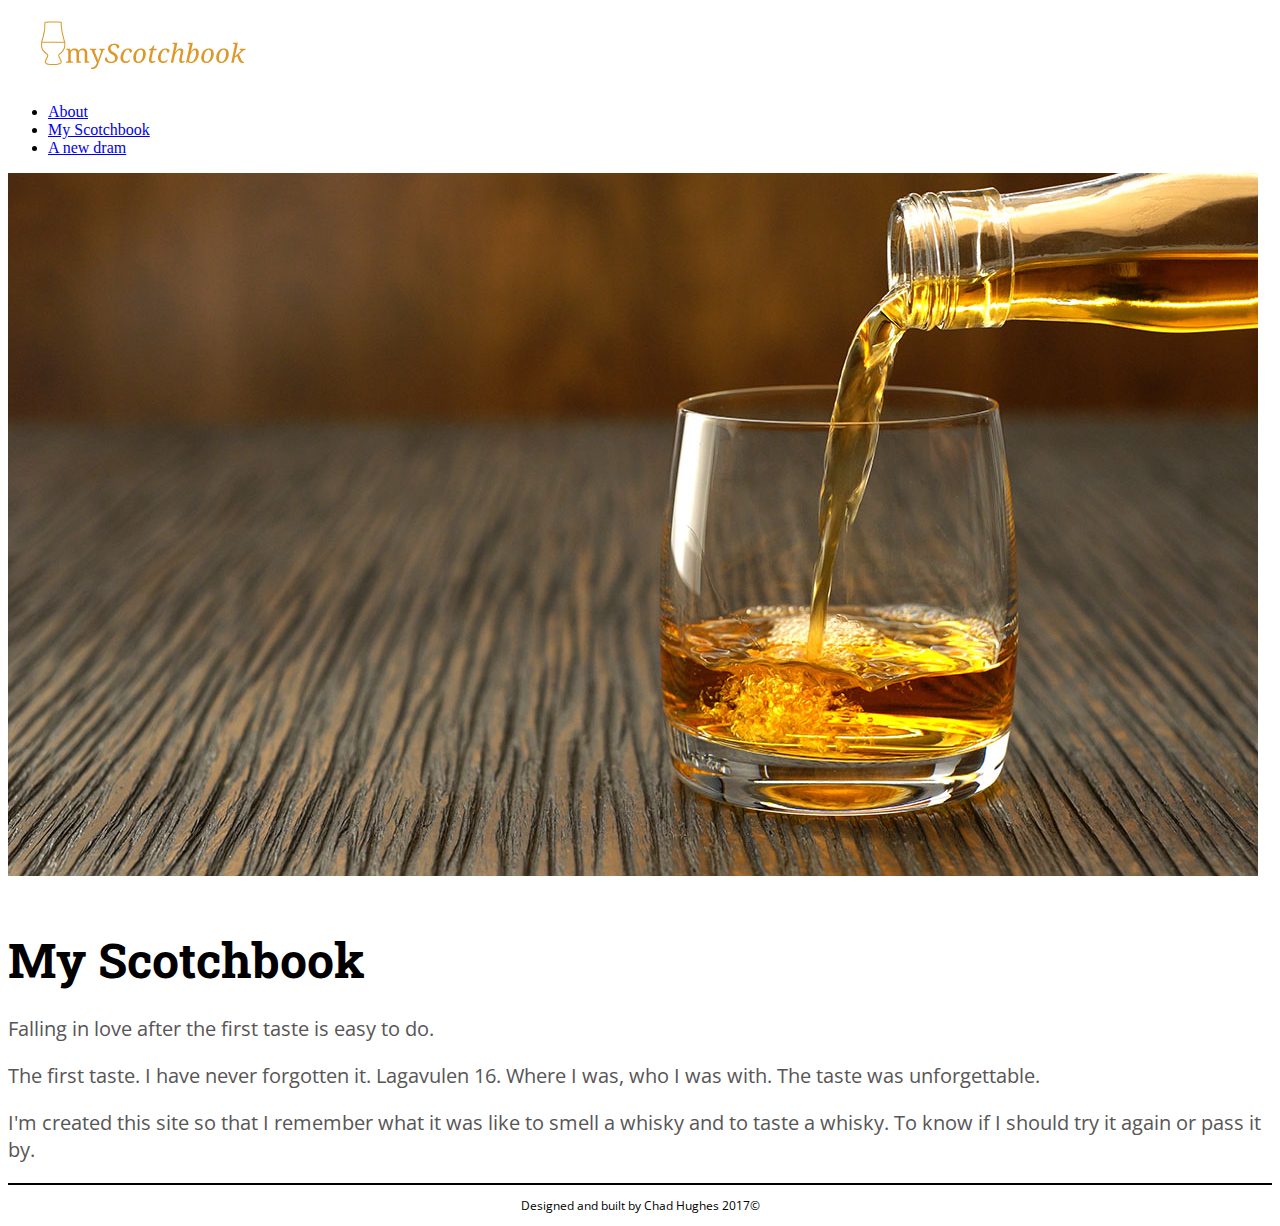
<file: index.html>
<!DOCTYPE html>
<html>
    <head>
        <title>My Scotchbook</title>
        <link rel="stylesheet" href="https://maxcdn.bootstrapcdn.com/bootstrap/4.0.0-beta.2/css/bootstrap.min.css" integrity="sha384-PsH8R72JQ3SOdhVi3uxftmaW6Vc51MKb0q5P2rRUpPvrszuE4W1povHYgTpBfshb" crossorigin="anonymous">
        <link rel="stylesheet" href="css/custom.css">
        <link href="https://fonts.googleapis.com/css?family=Open+Sans|Roboto+Slab" rel="stylesheet">
    </head>
        <body>
            <!--maindiv--> <div class="container">
                                  <!--nav--><nav class="navBar">
                                      <a class="navbar-link" href = "index.html"><img alt="myScotchbooklogo" src="img/mSb_logo.png" ></a>
                    
             <!--navbar--><div>
                      <ul>
                          <li>
                            <a  href="index.html#aBout">About</a>
                          </li>
                                    <li>
                                      <a id="newTastingbutton" href="#">My Scotchbook</a><!--activates jquery-->
                                    </li>
                          <li>
                          <a href="newTasting.html">A new dram</a>
                        </li>
                      </ul>
                </div><!--navbar-->
    </nav><!--nav-->
                          <div id = "mainBody">
                          <!--Main Image--><img id="mainImage" src="img/mSb_mainimage_2.jpg" class="img-fluid" alt="Whisky pouring into glass"><!--main Image-->
                          
                          <!--text over image with jquery--><h1>i'm sorry i can't do that dave</h1>                      
                      
                        </div> <!--start copy--> 
                        
                        
                                            <div class="container text-center " >
                                                <h2  class = "display-1" id = "aBout">My Scotchbook</h2>
                                                <p>Falling in love after the first taste is easy to do.</p>
                                                <p>The first taste. I have never forgotten it.  Lagavulen 16.  Where I was, who I was with. The taste was unforgettable.</p>
                                                <p>I'm created this site so that I remember what it was like to smell a whisky and to taste a whisky. To know if I should try it again or pass it by.</p>
                                            </div><!--end copy-->
                      <!--footer-->
                      <div class="row py-3">
                           <div class="col-md text-center p-2" >
                            <p>Designed and built by Chad Hughes 2017&#169;</p>
                        </div>
                        </div><!--end footer-->
                 </div><!--end maindiv-->

  
                 <script
                 src="https://code.jquery.com/jquery-3.2.1.js"
                 integrity="sha256-DZAnKJ/6XZ9si04Hgrsxu/8s717jcIzLy3oi35EouyE="
                 crossorigin="anonymous"></script>
                 <script src="https://cdnjs.cloudflare.com/ajax/libs/popper.js/1.12.3/umd/popper.min.js" integrity="sha384-vFJXuSJphROIrBnz7yo7oB41mKfc8JzQZiCq4NCceLEaO4IHwicKwpJf9c9IpFgh" crossorigin="anonymous"></script>
<script src="https://maxcdn.bootstrapcdn.com/bootstrap/4.0.0-beta.2/js/bootstrap.min.js" integrity="sha384-alpBpkh1PFOepccYVYDB4do5UnbKysX5WZXm3XxPqe5iKTfUKjNkCk9SaVuEZflJ" crossorigin="anonymous"></script>
<script src="scripts/main.js"></script>

 </body>

</html>
</file>
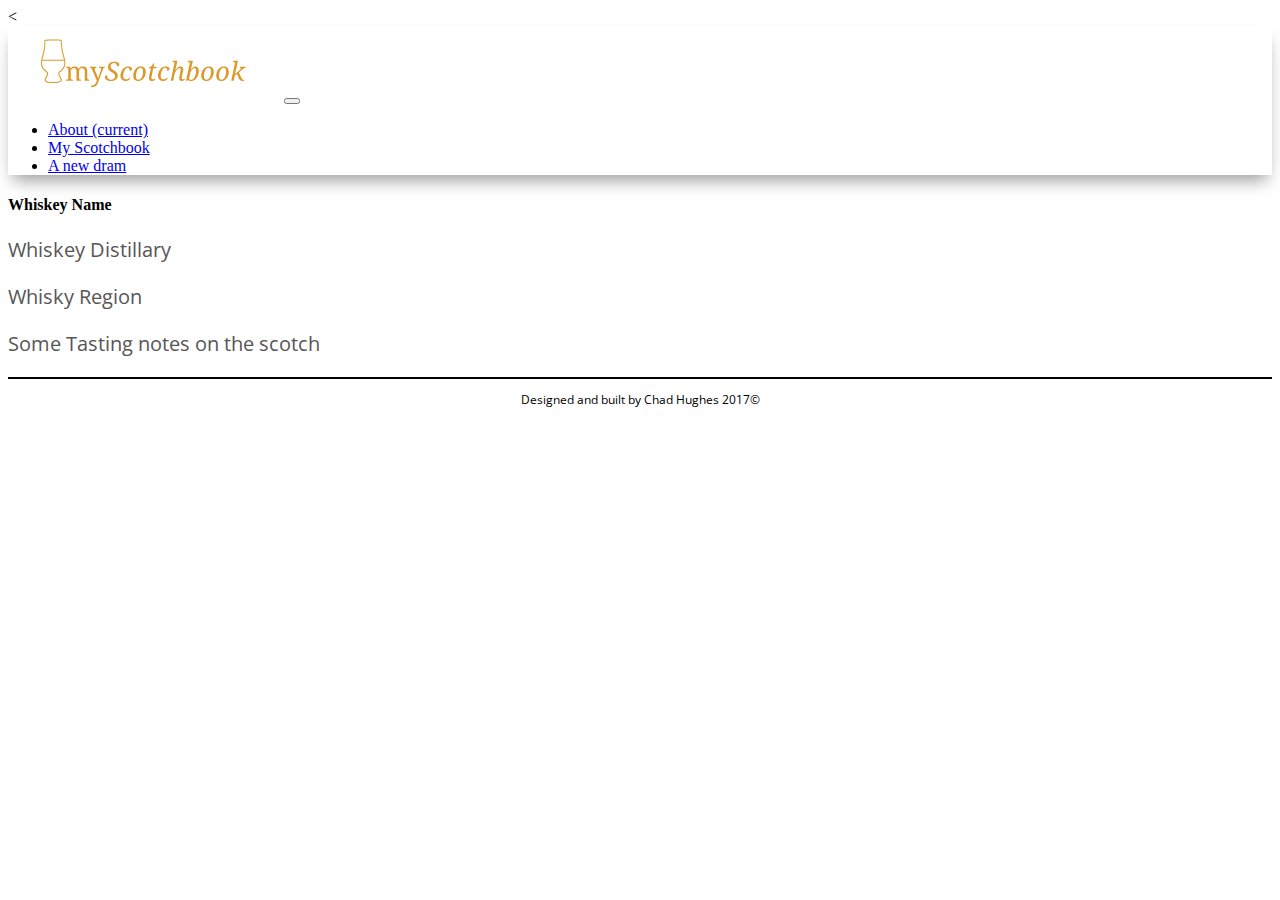
<file: myBook.html>
<!DOCTYPE html>
<html>
    <head>
        <title>My Scotchbook</title>
        <link rel="stylesheet" href="https://maxcdn.bootstrapcdn.com/bootstrap/4.0.0-beta.2/css/bootstrap.min.css" integrity="sha384-PsH8R72JQ3SOdhVi3uxftmaW6Vc51MKb0q5P2rRUpPvrszuE4W1povHYgTpBfshb" crossorigin="anonymous">
        <link rel="stylesheet" href="css/custom.css">
        <link href="https://fonts.googleapis.com/css?family=Open+Sans|Roboto+Slab" rel="stylesheet">
      </head>
      <body>
            <<!--maindiv--> <div class="container">
                                  <!--nav--><nav class="navbar sticky-top d-flex justify-content-center navbar-expand-lg mr-auto navbar-dark bg-dark">
                                      <a class="navbar-brand" href = "index.html"><img alt="myScotchbooklogo" src="img/mSb_logo.png" ></a>
                                      <button class="navbar-toggler" type="button" data-toggle="collapse" data-target="#navbarSupportedContent" aria-controls="navbarSupportedContent" aria-expanded="false" aria-label="Toggle navigation">
                                        <span class="navbar-toggler-icon"></span>
                                      </button>
             <!--navbar--><div class="collapse navbar-collapse" id="navbarSupportedContent">
                      <ul class="navbar-nav ">
                          <li class="nav-item active d-flex justify-content-center m-2">
                            <a class="nav-link"  href="index.html#aBout">About <span class="sr-only">(current)</span></a>
                          </li>
                                    <li class="nav-item d-flex justify-content-center m-2">
                                      <a class="nav-link" id="newTastingbutton" href="#">My Scotchbook</a><!--activates jquery-->
                                    </li>
                          <li class="nav-item d-flex justify-content-center m-2">
                          <a class="nav-link" href="newTasting.html">A new dram</a>
                        </li>
                      </ul>
                </div><!--navbar-->
    </nav><!--nav-->
                    <!--where the scotches will go--><div class="container m-4">
                                <div class="card text-center in-line" style="width: 20rem;">
                                        <!--<img class="card-img-top" src="img/glennfiddich.jpg" alt="Card image cap">-->
                                        <div class="card-body">
                                          <h4 class="card-title">Whiskey Name</h4>
                                          <p class="card-text">Whiskey Distillary</p>
                                          <p class="card-text">Whisky Region</p>
                                          <p class="card-text">Some Tasting notes on the scotch</p>
                                        </div>
                                    
                                      </div>
                     </div><!--end scotchlist-->
                
                     <!--footer-->
                      <div class="row py-3">
                          <div class="col-md text-md-center p-2" >
                           <p>Designed and built by Chad Hughes 2017&#169;</p>
                       </div>
                       </div><!--end footer-->
                </div><!--end maindiv-->

          
          <script src="https://code.jquery.com/jquery-3.2.1.slim.min.js" integrity="sha384-KJ3o2DKtIkvYIK3UENzmM7KCkRr/rE9/Qpg6aAZGJwFDMVNA/GpGFF93hXpG5KkN" crossorigin="anonymous"></script>
  <script src="https://cdnjs.cloudflare.com/ajax/libs/popper.js/1.12.3/umd/popper.min.js" integrity="sha384-vFJXuSJphROIrBnz7yo7oB41mKfc8JzQZiCq4NCceLEaO4IHwicKwpJf9c9IpFgh" crossorigin="anonymous"></script>
  <script src="https://maxcdn.bootstrapcdn.com/bootstrap/4.0.0-beta.2/js/bootstrap.min.js" integrity="sha384-alpBpkh1PFOepccYVYDB4do5UnbKysX5WZXm3XxPqe5iKTfUKjNkCk9SaVuEZflJ" crossorigin="anonymous"></script>
  <script src="scripts/main.js"></script>
  
   </body>
 
</html>
</file>
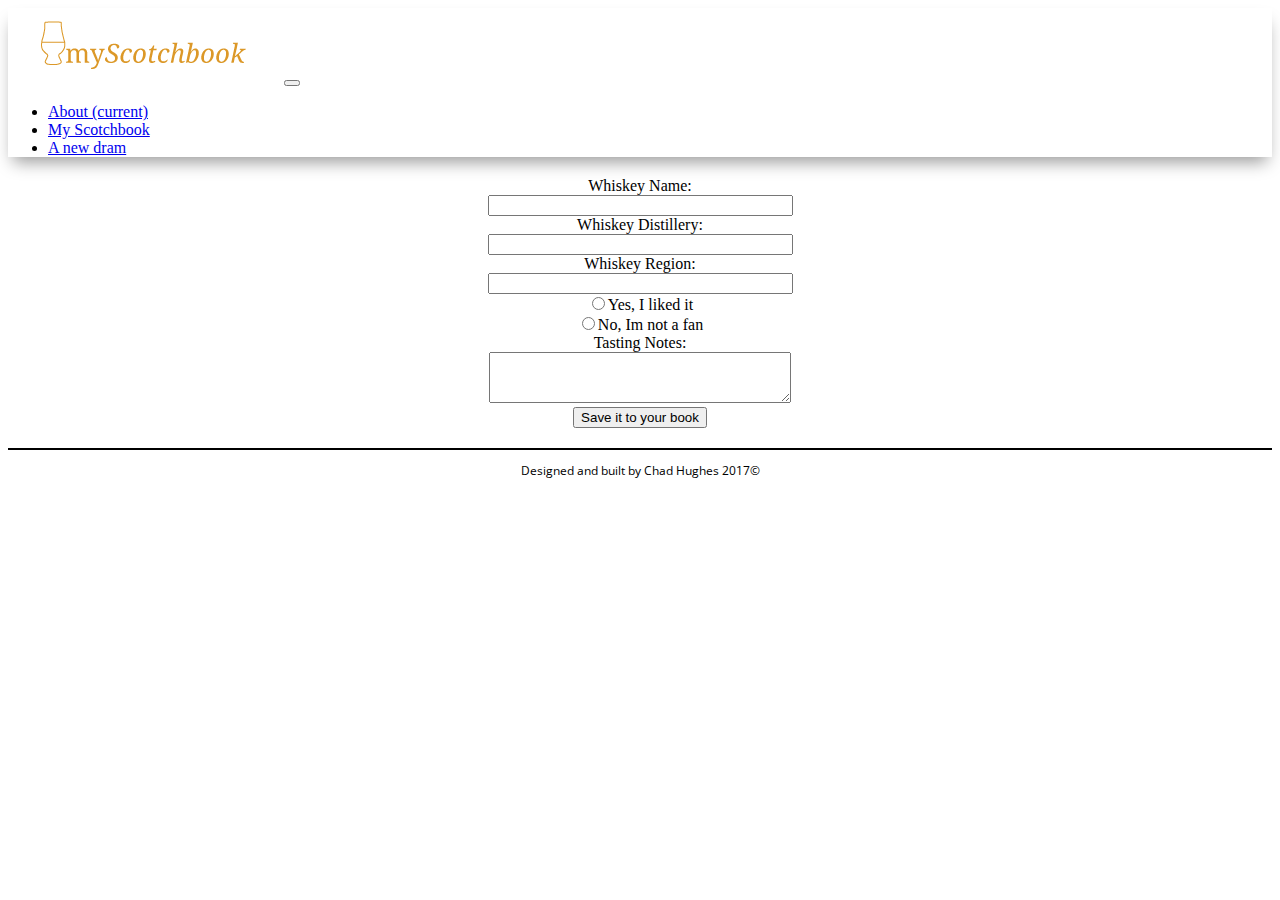
<file: newTasting.html>
<!DOCTYPE html>
<html>
    <head>
        <title>My Scotchbook</title>
        <link rel="stylesheet" href="https://maxcdn.bootstrapcdn.com/bootstrap/4.0.0-beta.2/css/bootstrap.min.css" integrity="sha384-PsH8R72JQ3SOdhVi3uxftmaW6Vc51MKb0q5P2rRUpPvrszuE4W1povHYgTpBfshb" crossorigin="anonymous">
        <link rel="stylesheet" href="css/custom.css">
        <link href="https://fonts.googleapis.com/css?family=Open+Sans|Roboto+Slab" rel="stylesheet">
      </head>
      <body>
                    <!--maindiv--> <div class="container">
                                  <!--nav--><nav class="navbar sticky-top d-flex justify-content-center navbar-expand-lg mr-auto navbar-dark bg-dark">
                                                <a class="navbar-brand" href = "index.html"><img alt="myScotchbooklogo" src="img/mSb_logo.png" ></a>
                                                      <button class="navbar-toggler" type="button" data-toggle="collapse" data-target="#navbarSupportedContent" aria-controls="navbarSupportedContent" aria-expanded="false" aria-label="Toggle navigation">
                                                        <span class="navbar-toggler-icon"></span>
                                                      </button>
                             <!--navbar--><div class="collapse navbar-collapse" id="navbarSupportedContent">
                                      <ul class="navbar-nav ">
                                          <li class="nav-item active d-flex justify-content-center m-2">
                                            <a class="nav-link"  href="index.html#aBout">About <span class="sr-only">(current)</span></a>
                                          </li>
                                                    <li class="nav-item d-flex justify-content-center m-2">
                                                      <a class="nav-link" id="newTastingbutton" href="#">My Scotchbook</a><!--activates jquery-->
                                                    </li>
                                          <li class="nav-item d-flex justify-content-center m-2">
                                          <a class="nav-link" href="newTasting.html">A new dram</a>
                                        </li>
                                      </ul>
                                </div><!--navbar-->
                    </nav><!--nav-->
                 
                 <div id="newTasting">
                   <!--new Whiskey form--><form id="tForm">
                                                      <div class="form-group">
                                                        <label for="Whiskey-nam">Whiskey Name:</label><br>
                                                        <input type="text" class="formcontrol" id="Whiskey-name" aria-describedby="Whiskey name" placeholder="" size="35">
                                                      </div>
                                                            <div class="form-group">
                                                                <label for="Whiskey-distillery">Whiskey Distillery:</label><br>
                                                                <input type="text" class="formcontrol" id="Whiskey-distillery" aria-describedby="Whiskey Distillery" placeholder="" size="35">
                                                            </div>
                                                                    <div class="form-group">
                                                                        <label for="Whiskey-region">Whiskey Region:</label><br>
                                                                        <input type="text" class="formcontrol" id="Whiskey-region" aria-describedby="Whiskey Region" placeholder="" size="35">
                                                                    </div>
                                                                              <div class="form-check form-check-inline">
                                                                              <label class="form-check-label">
                                                                                <input class="form-check-input" type="radio" name="inlineRadioOptions" id="Whiskey-like" value="option1">Yes, I liked it
                                                                              </label>
                                                                            </div>
                                                                  <div class="form-check form-check-inline">
                                                                    <label class="form-check-label">
                                                                      <input class="form-check-input" type="radio" name="inlineRadioOptions" id="Whiskey-dislike" value="option2">No, Im not a fan
                                                                    </label>
                                                                  </div>
                                                          <div class="form-group">
                                                            <label for="Tasting Notes">Tasting Notes:</label><br>
                                                            <textarea class="formcontrol" id="exampleFormControlTextarea1" rows="3" cols="35"></textarea>
                                                          </div>
                                                    <div>
                                                      <button type="submit" class="btn btn-primary">Save it to your book</button>
                                                    </div>
                                             </form>
                                                <!--text over image with jquery--><h1>i'm sorry i can't do that dave </h1>  
                                            </div><!--end new Whiskey form-->
                      <!--footer-->
                      <div class="row py-3">
                          <div class="col-md text-md-center p-2" >
                           <p>Designed and built by Chad Hughes 2017&#169;</p>
                       </div>
                       </div><!--end footer-->
                </div><!--end Container-fluid-->
          
                <script
                src="https://code.jquery.com/jquery-3.2.1.js"
                integrity="sha256-DZAnKJ/6XZ9si04Hgrsxu/8s717jcIzLy3oi35EouyE="
                crossorigin="anonymous"></script>
                <script src="https://cdnjs.cloudflare.com/ajax/libs/popper.js/1.12.3/umd/popper.min.js" integrity="sha384-vFJXuSJphROIrBnz7yo7oB41mKfc8JzQZiCq4NCceLEaO4IHwicKwpJf9c9IpFgh" crossorigin="anonymous"></script>
<script src="https://maxcdn.bootstrapcdn.com/bootstrap/4.0.0-beta.2/js/bootstrap.min.js" integrity="sha384-alpBpkh1PFOepccYVYDB4do5UnbKysX5WZXm3XxPqe5iKTfUKjNkCk9SaVuEZflJ" crossorigin="anonymous"></script>
<script src="scripts/main.js"></script>
  
   </body>
 
</html>
</file>
<file: css/custom.css>
/** drop shadow on the navbar */
 
 .navbar {
    box-shadow: 0px 10px 16px -5px rgba(0, 0, 0, .4);
}

.container h2 {
    font-family: 'Roboto Slab', serif;
    font-size: 3em;
    margin: 1em 0 .5em 0;
}

.container p {
        font-family: 'Open Sans', sans-serif;
        font-size: 1.25em;
        color: rgb(87, 86, 86);
    
    }

/** footer top rule */
.row {
    border-top: 2px solid black;
}

/** footer words */
.row p {
    color: black;
    font-size: .75rem;
    text-align: center;
    
    }

/** fade words */

#mainBody    {
    position: relative;
}
#mainBody img{
    display: relative;    
}

/** text over image on home page */

#mainBody h1 {
    position: absolute;
    font-size: 5.0vw;
    top: 50%;
    bottom: 50%;
    color: rgb(47, 0, 255);
    display: none;
}


#newTasting {
    display: block;
    text-align: center;
    margin: 20px auto;
    width: auto;
}

#tForm {
    display: inline-block;
    margin: auto;
    position: relative;            
}

.form-group .form-check label {
    position: relative;            
    font-family: 'Open Sans', sans-serif;

}

.formcontrol {


}
/** text over form */
#newTasting h1{
    position: absolute;
    font-size: 5.0vw;
    top: 50%;
    bottom: 50%;
    color: rgb(47, 0, 255);
    display: none;
    opacity: 100%;
}
</file>
